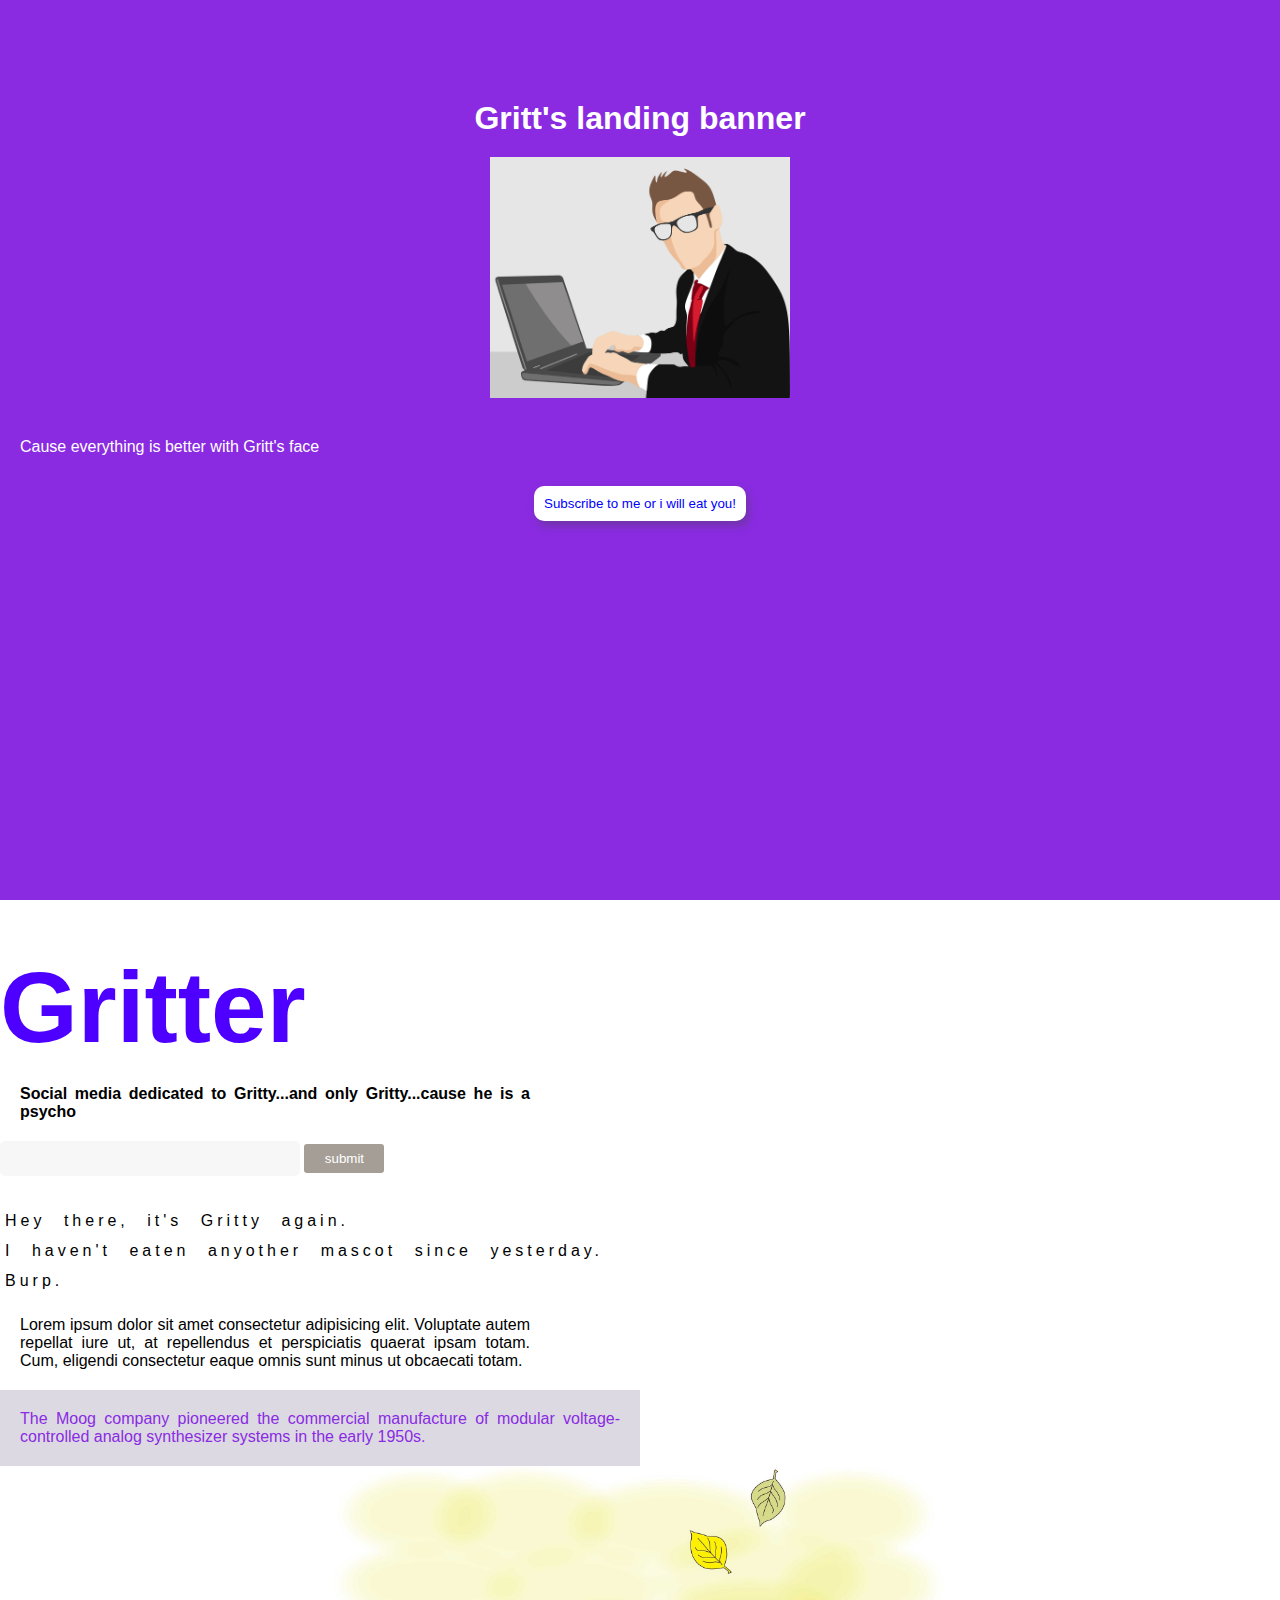
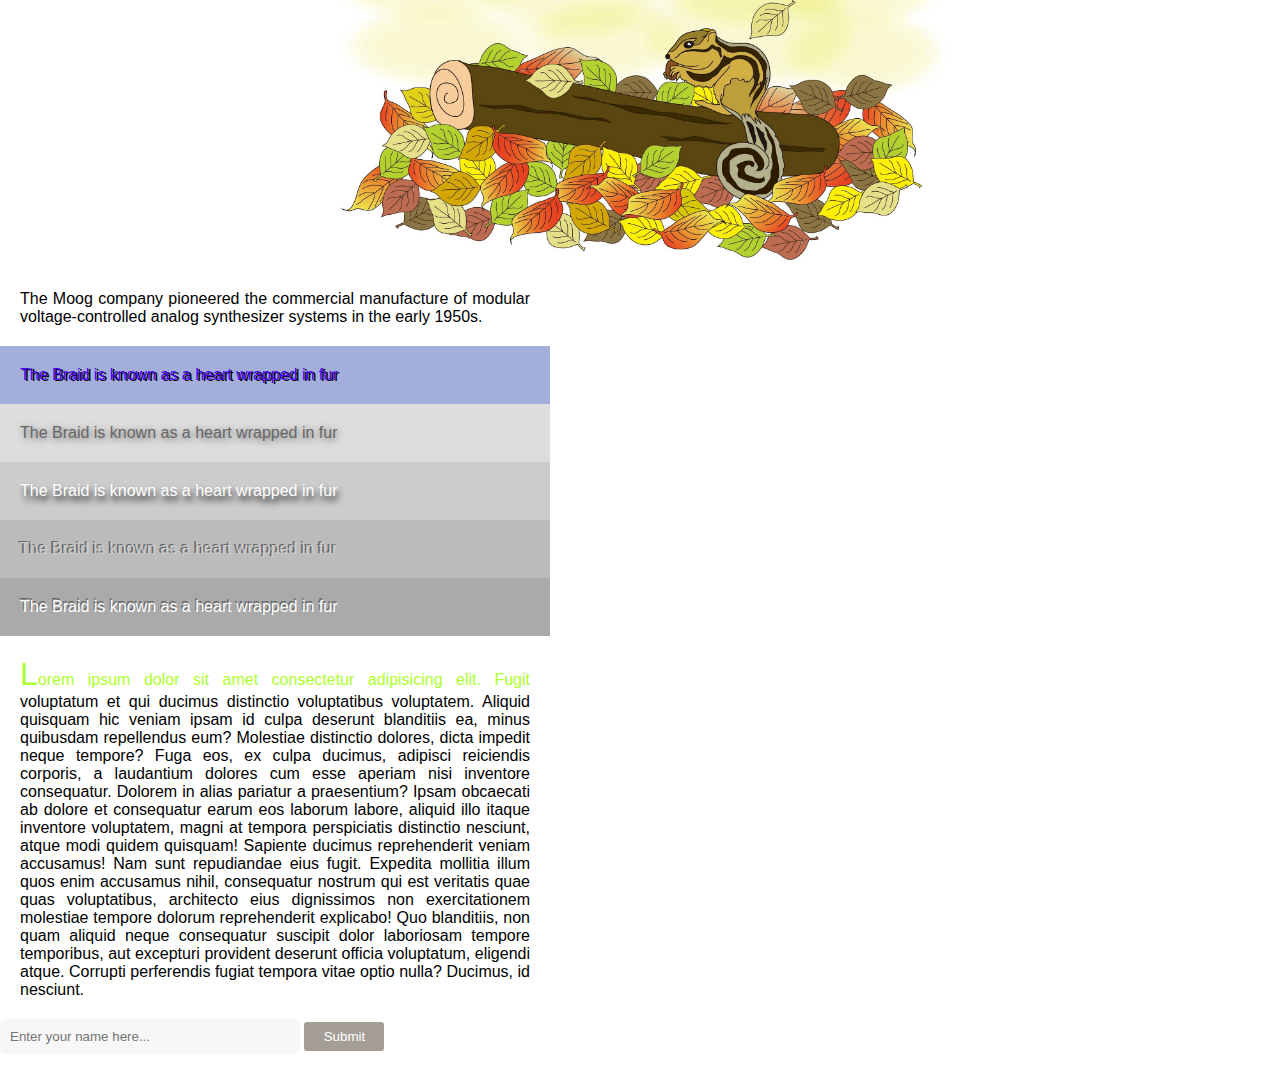
<file: index.html>
<!DOCTYPE html>
<html lang="en">
<head>
    <meta charset="UTF-8">
    <meta http-equiv="X-UA-Compatible" content="IE=edge">
    <meta name="viewport" content="width=device-width, initial-scale=1.0">
    <title>GrittProject</title>
    <link rel="stylesheet" href="./resources/css/index.css">
</head>
<body>
    <!---Banner section-->
    <div class="banner">
        <h1>Gritt's landing banner</h1>
        <div class="img">
        <img id="squarel" src="./resources/image/check.png" alt="squarel">
        </div>
        <p>Cause everything is better with Gritt's face</p>
        <button>Subscribe to me or i will eat you!</button>
    </div>
    <!---Gritter section-->
    <div>
        <span id="gitter" class="bold" >Gritter</span>
        <p class="bold">Social media dedicated to Gritty...and only Gritty...cause he is a psycho</p>
        <input type="text">
        <input type="submit" value="submit">
    </div>

    <div>
        <ul>
            <li>
                <div></div><span>Hey there, it's Gritty again.</span>
            </li>
            <li>
                <div></div><span>I haven't eaten anyother mascot since yesterday.</span>
            </li>
            <li>
                <div></div><span>Burp.</span>
            </li>
        </ul>
        <p>Lorem ipsum dolor sit amet consectetur adipisicing elit. Voluptate autem repellat iure ut, at repellendus et perspiciatis quaerat ipsam totam. Cum, eligendi consectetur eaque omnis sunt minus ut obcaecati totam.</p>
    </div>
    <div>
        <p id="box">
            The Moog company pioneered the commercial
 manufacture of modular voltage-controlled
 analog synthesizer systems in the early
 1950s.
        </p>
        <img class="class" src="/resources/image/squarel.jpg" alt="check">
        <p class="img">The Moog company pioneered the commercial
            manufacture of modular voltage-controlled
            analog synthesizer systems in the early
            1950s.</p>
    </div>
    <div>
        <p class="one">The Braid is known as a heart wrapped in fur</p>
        <p class="two">The Braid is known as a heart wrapped in fur</p>
        <p class="three">The Braid is known as a heart wrapped in fur</p>
        <p class="four">The Braid is known as a heart wrapped in fur</p>
        <p class="five">The Braid is known as a heart wrapped in fur</p>
    </div>
    <div class="line">
        <p>Lorem ipsum dolor sit amet consectetur adipisicing elit. Fugit voluptatum et qui ducimus distinctio voluptatibus voluptatem. Aliquid quisquam hic veniam ipsam id culpa deserunt blanditiis ea, minus quibusdam repellendus eum?
        Molestiae distinctio dolores, dicta impedit neque tempore? Fuga eos, ex culpa ducimus, adipisci reiciendis corporis, a laudantium dolores cum esse aperiam nisi inventore consequatur. Dolorem in alias pariatur a praesentium?
        Ipsam obcaecati ab dolore et consequatur earum eos laborum labore, aliquid illo itaque inventore voluptatem, magni at tempora perspiciatis distinctio nesciunt, atque modi quidem quisquam! Sapiente ducimus reprehenderit veniam accusamus!
        Nam sunt repudiandae eius fugit. Expedita mollitia illum quos enim accusamus nihil, consequatur nostrum qui est veritatis quae quas voluptatibus, architecto eius dignissimos non exercitationem molestiae tempore dolorum reprehenderit explicabo!
        Quo blanditiis, non quam aliquid neque consequatur suscipit dolor laboriosam tempore temporibus, aut excepturi provident deserunt officia voluptatum, eligendi atque. Corrupti perferendis fugiat tempora vitae optio nulla? Ducimus, id nesciunt.</p>
    </div>
    <!--link, hover and focus-->
    <div>
            <input type="text" placeholder="Enter your name here...">
            <input type="submit" value="Submit">

    </div>
</body>
</html>
</file>
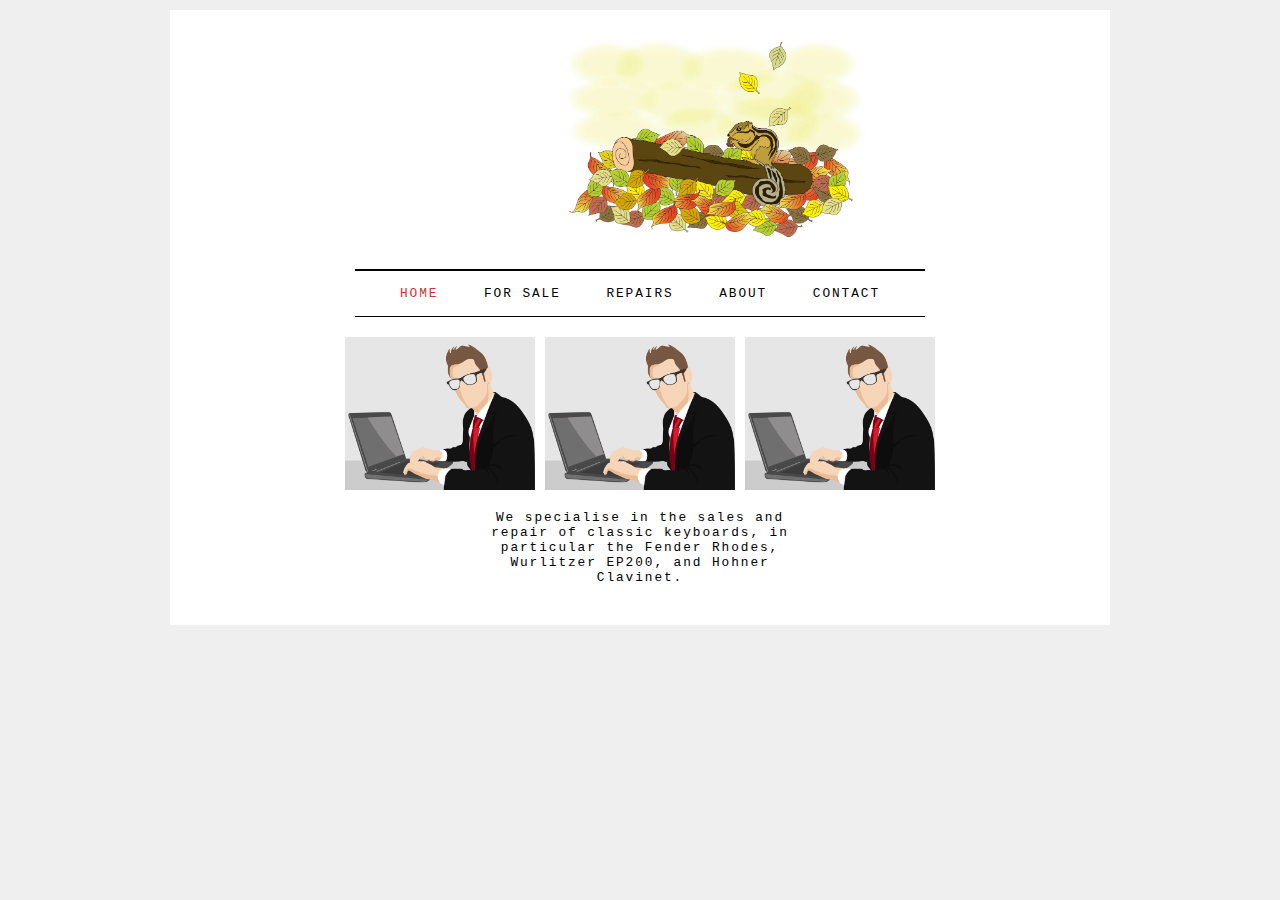
<file: border/index.html>
<!DOCTYPE html>
<html lang="en">
<head>
    <meta charset="UTF-8">
    <meta http-equiv="X-UA-Compatible" content="IE=edge">
    <meta name="viewport" content="width=device-width, initial-scale=1.0">
    <title>Border</title>
    <link rel="stylesheet" href="border.css">
</head>
<body>
    <div id="page">
        <div id="logo">
            <img class="logo" src="/resources/image/squarel.jpg" alt="The Analog Specialist">
        </div>
        <ul>
            <li><a class="active" href="#">Home</a></li>
            <li><a href="#">For Sale</a></li>
            <li><a href="#">Repairs</a></li>
            <li><a href="#">About</a></li>
            <li><a href="#">Contact</a></li>
        </ul>
        <div class="img">
            <img class="fender" src="/resources/image/check.png" alt="Fender Rhodes">
            <img class="fender" src="/resources/image/check.png" alt="Fender Rhodes">
            <img class="fender" src="/resources/image/check.png" alt="Fender Rhodes">
        </div>
        <p>
            We specialise in the sales and repair of classic keyboards, in particular
 the Fender Rhodes, Wurlitzer EP200, and Hohner Clavinet.
        </p>
    </div>
</body>
</html>
</file>
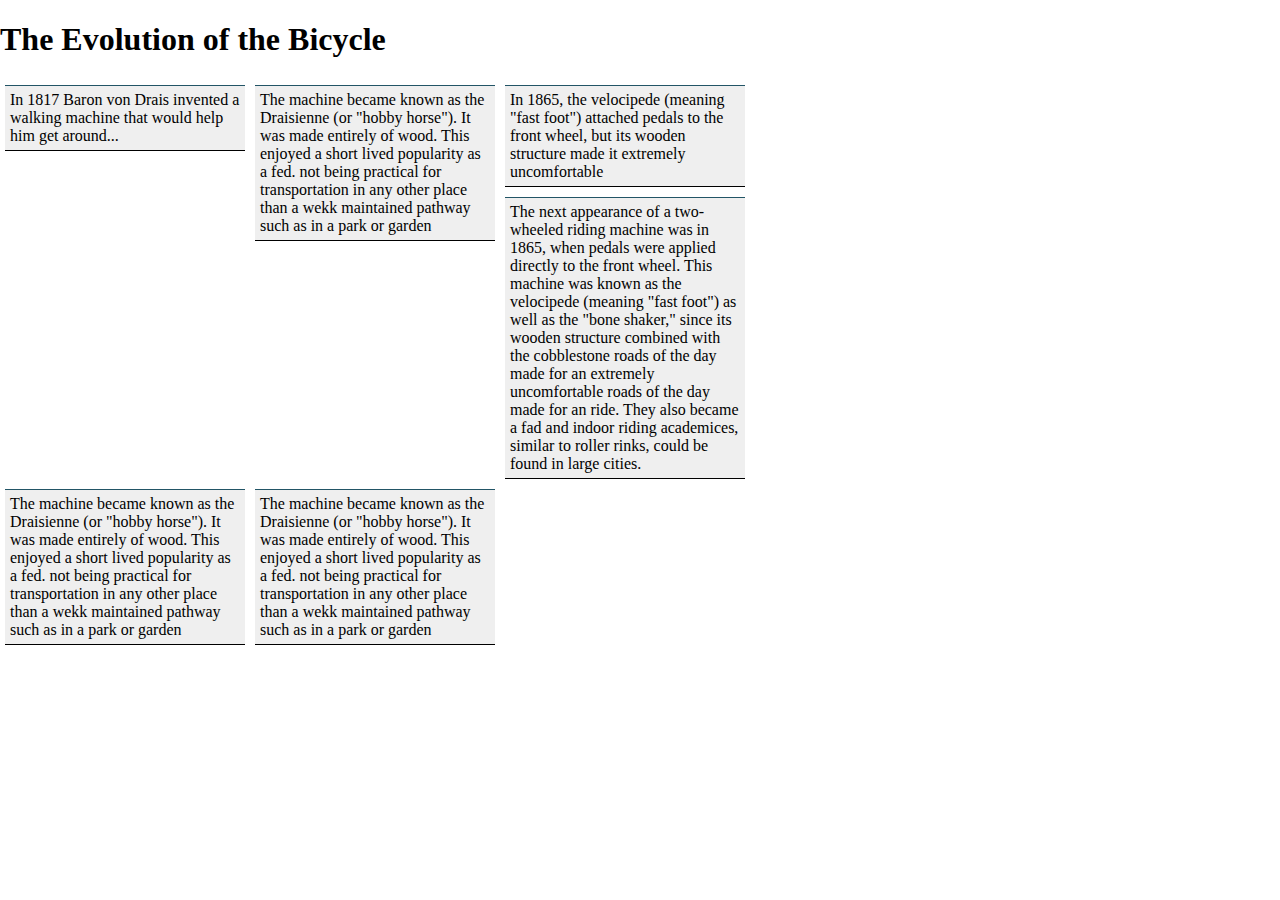
<file: float/index.html>
<!DOCTYPE html>
<html lang="en">
  <head>
    <meta charset="UTF-8" />
    <meta http-equiv="X-UA-Compatible" content="IE=edge" />
    <meta name="viewport" content="width=device-width, initial-scale=1.0" />
    <title>Float</title>
    <link rel="stylesheet" href="float.css">
  </head>
  <body>
    <div>
      <h1>The Evolution of the Bicycle</h1>
      <p class="baron">
        In 1817 Baron von Drais invented a walking machine that would help him
        get around...
      </p>
      <p class="hobby">
        The machine became known as the Draisienne (or "hobby horse"). It was
        made entirely of wood. This enjoyed a short lived popularity as a fed.
        not being practical for transportation in any other place than a wekk
        maintained pathway such as in a park or garden
      </p>
      <p class="foot">
        In 1865, the velocipede (meaning "fast foot") attached pedals to the
        front wheel, but its wooden structure made it extremely uncomfortable
      </p>
      <p class="appearance">
        The next appearance of a two-wheeled riding machine was in 1865, when
        pedals were applied directly to the front wheel. This machine was known
        as the velocipede (meaning "fast foot") as well as the "bone shaker,"
        since its wooden structure combined with the cobblestone roads of the
        day made for an extremely uncomfortable roads of the day made for an
        ride. They also became a fad and indoor riding academices, similar to
        roller rinks, could be found in large cities.
      </p>
      <p id="horse">
        The machine became known as the Draisienne (or "hobby horse"). It was
        made entirely of wood. This enjoyed a short lived popularity as a fed.
        not being practical for transportation in any other place than a wekk
        maintained pathway such as in a park or garden
      </p>
      <p id="known">The machine became known as the Draisienne (or "hobby horse"). It was
        made entirely of wood. This enjoyed a short lived popularity as a fed.
        not being practical for transportation in any other place than a wekk
        maintained pathway such as in a park or garden</p>
    </div>
  </body>
</html>
</file>
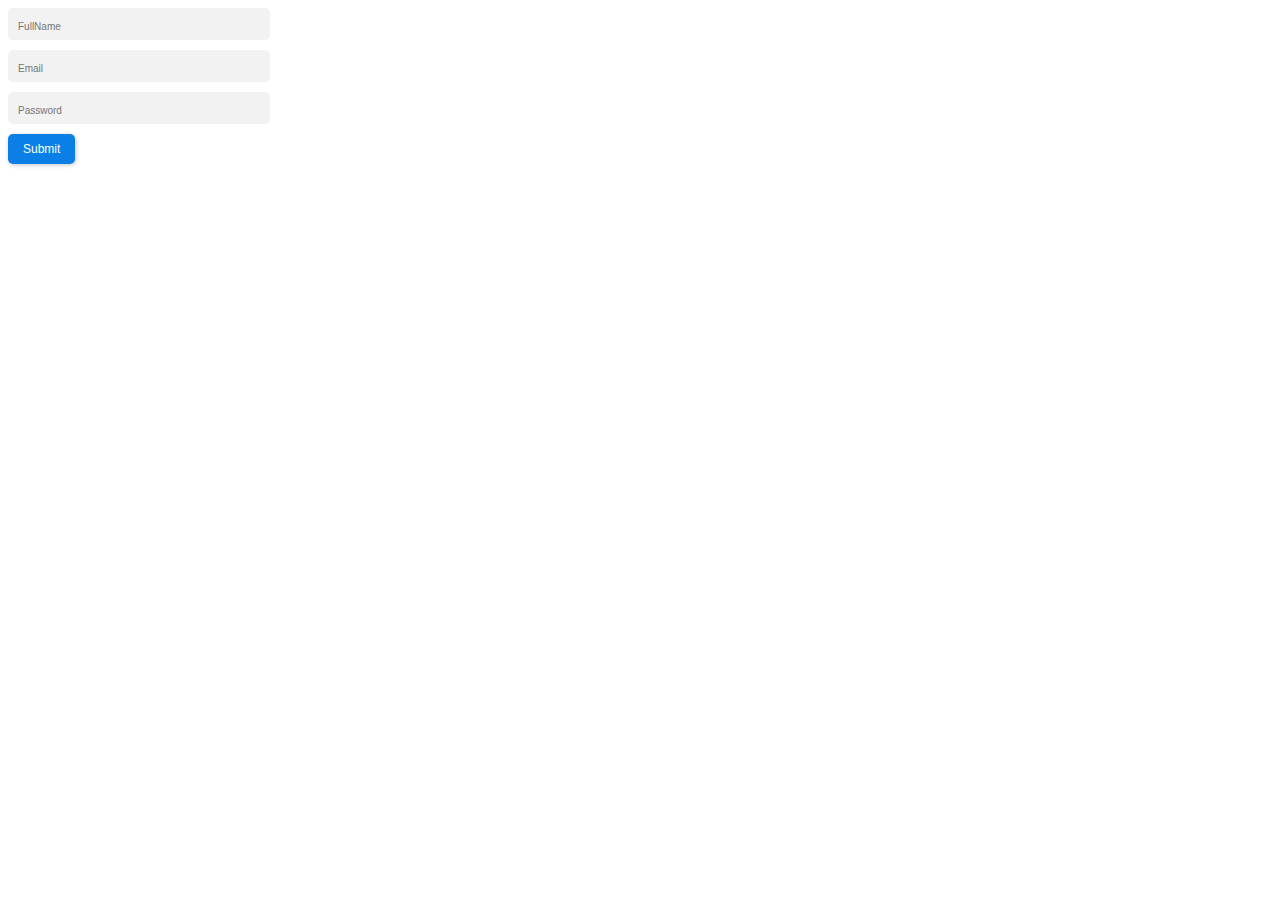
<file: form/index.html>
<!DOCTYPE html>
<html lang="en">
<head>
    <meta charset="UTF-8">
    <meta http-equiv="X-UA-Compatible" content="IE=edge">
    <meta name="viewport" content="width=device-width, initial-scale=1.0">
    <title>CSS</title>
    <link rel="stylesheet" href="form.css">
</head>
<body>
    <form action="">
        <div class="all">
            <input required type="text" name="Full Name" placeholder="FullName"><br>
            <input required type="email" name="email" placeholder="Email"><br>
            <input required type="password" name="password" placeholder="Password"><br>
            <input id="submit" type="submit" value="Submit"><br>
        </div>
    </form>
</body>
</html>
</file>
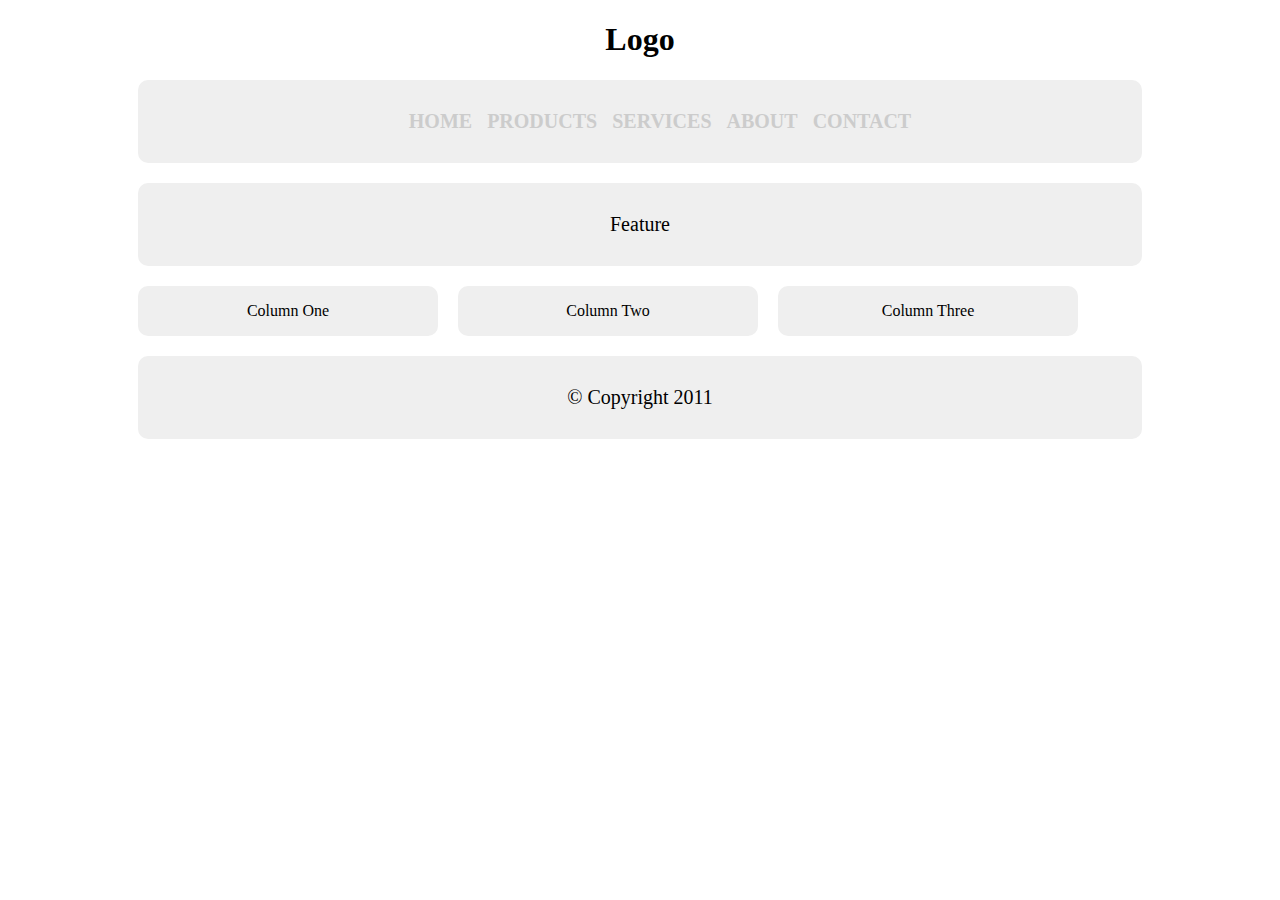
<file: layout/index.html>
<!DOCTYPE html>
<html lang="en">
  <head>
    <meta charset="UTF-8" />
    <meta http-equiv="X-UA-Compatible" content="IE=edge" />
    <meta name="viewport" content="width=device-width, initial-scale=1.0" />
    <title>LAYOUT</title>
    <link rel="stylesheet" href="layout.css">
  </head>
  <body>
    <div id="header">
      <h1>Logo</h1>
      <div id="nav">
        <ul>
          <li><a href="">Home</a></li>
          <li><a href="">Products</a></li>
          <li><a href="">Services</a></li>
          <li><a href="">About</a></li>
          <li><a href="">Contact</a></li>
        </ul>
      </div>
    </div>
    <div id="content">
      <div id="feature">
        <p>Feature</p>
      </div>
      <div class="article column1">
        <p>Column One</p>
      </div>
      <div class="article column2">
        <p>Column Two</p>
      </div>
      <div class="article column3">
        <p>Column Three</p>
      </div>
    </div>
    <div id="footer">
      <p>&copy; Copyright 2011</p>
    </div>
  </body>
</html>
</file>
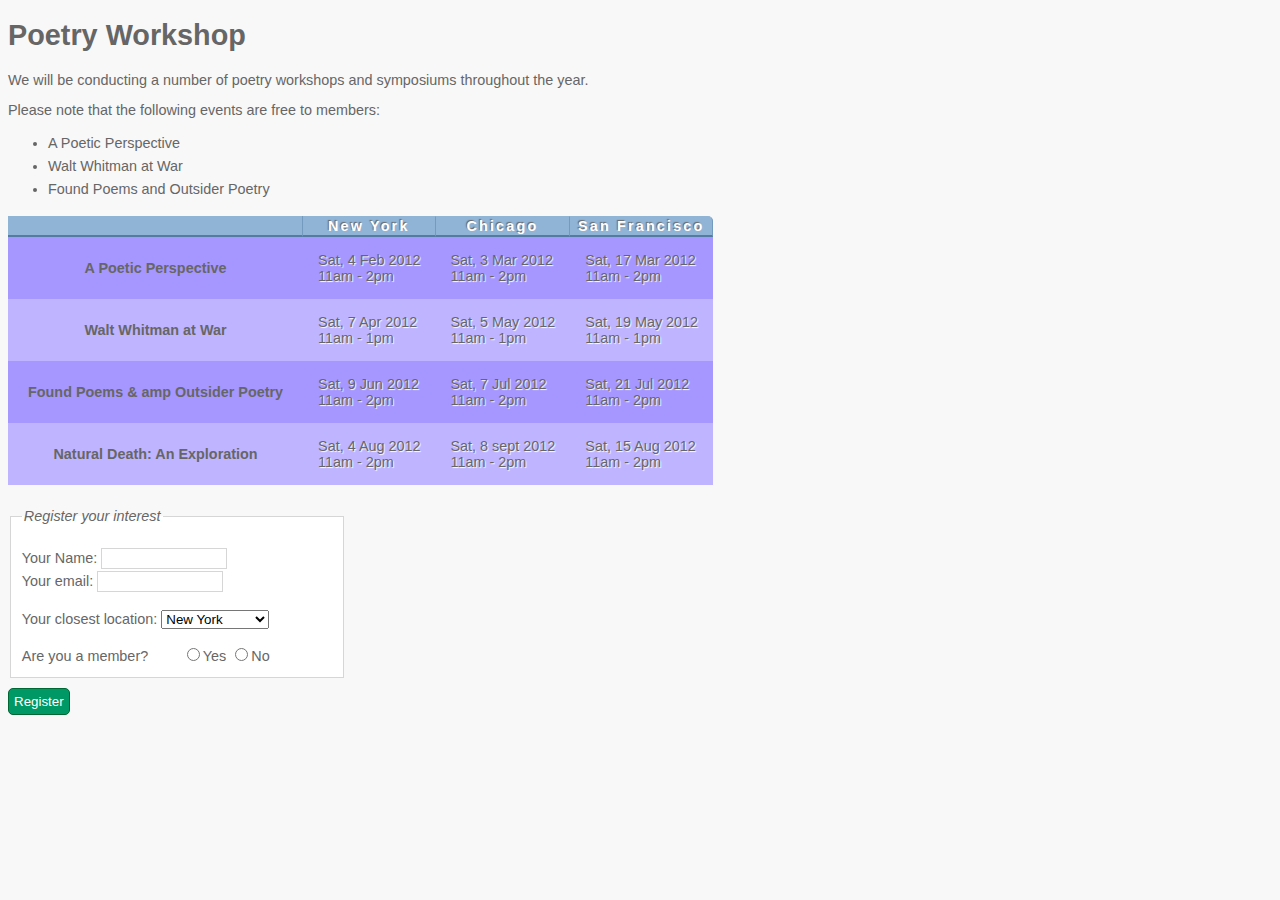
<file: LTFORM/index.html>
<!DOCTYPE html>
<html lang="en">
<head>
    <meta charset="UTF-8">
    <meta http-equiv="X-UA-Compatible" content="IE=edge">
    <meta name="viewport" content="width=device-width, initial-scale=1.0">
    <title>LTFORM</title>
    <link rel="stylesheet" href="ltform.css">
</head>
<body>
    <h1>Poetry Workshop</h1>
    <p>We will be conducting a number of poetry workshops
        and symposiums throughout the year.</p>
    <p>Please note that the following events are free to
        members:</p>
    <ul>
        <li>A Poetic Perspective</li>
        <li>Walt Whitman at War</li>
        <li>Found Poems and Outsider Poetry</li>
    </ul>
    <table>
        <tr class="head">
            <th></th>
            <th>New York</th>
            <th>Chicago</th>
            <th>San Francisco</th>
        </tr>
        <tr class="odd">
            <th>A Poetic Perspective</th>
            <td>Sat, 4 Feb 2012 <br />11am - 2pm</td>
            <td>Sat, 3 Mar 2012 <br />11am - 2pm</td>
            <td>Sat, 17 Mar 2012 <br />11am - 2pm</td>
        </tr>
        <tr class="even">
            <th>Walt Whitman at War</th>
            <td>Sat, 7 Apr 2012 <br />11am - 1pm</td>
            <td>Sat, 5 May 2012 <br />11am - 1pm</td>
            <td>Sat, 19 May 2012 <br />11am - 1pm</td>
        </tr>
        <tr class="odd">
            <th>Found Poems & amp Outsider Poetry</th>
            <td>Sat, 9 Jun 2012 <br />11am - 2pm</td>
            <td>Sat, 7 Jul 2012 <br/>11am - 2pm</td>
            <td>Sat, 21 Jul 2012 <br />11am - 2pm</td>
        </tr>
        <tr class="even">
            <th>Natural Death: An Exploration</th>
            <td>Sat, 4 Aug 2012 <br />11am - 2pm</td>
            <td>Sat, 8 sept 2012 <br />11am - 2pm</td>
            <td>Sat, 15 Aug 2012 <br />11am - 2pm</td>
        </tr>
    </table>
    <form action="" method="get">
        <fieldset>
            <legend>Register your interest</legend>
            <p>
                <label for="name">Your Name:</label>
                <input type="text" name="name" id="name"><br />
                <label for="email">Your email:</label>
                <input type="text" name="email" id="email"><br />
            </p>
            <p>
                <label for="location">Your closest location:</label>
                <select name="location" id="location">
                    <option value="ny">New York</option>
                    <option value="ch">Chicago</option>
                    <option value="ca">San Francisco</option>
                </select>
            </p>
            <span class="title">Are you a member?</span>
            <label><input type="radio" name="member" value="yes">Yes</label>
            <label><input type="radio" name="member" value="no">No</label>
        </fieldset>
        <div><input type="submit" value="Register" /></div>
    </form>
</body>
</html>
</file>
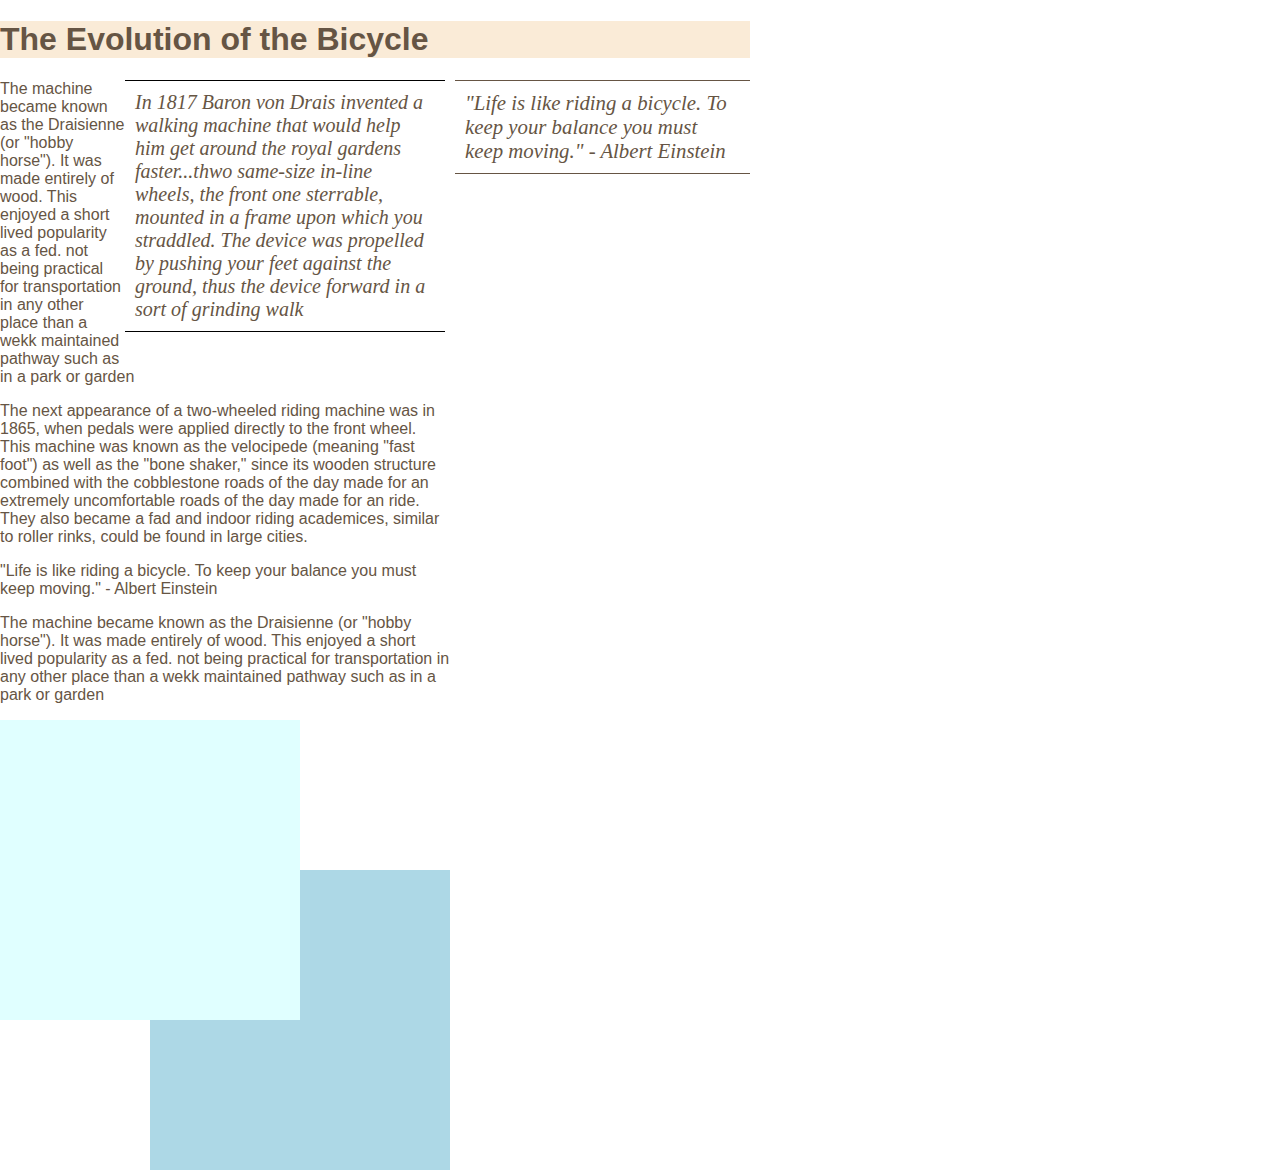
<file: positioning/index.html>
<!DOCTYPE html>
<html lang="en">
  <head>
    <meta charset="UTF-8" />
    <meta http-equiv="X-UA-Compatible" content="IE=edge" />
    <meta name="viewport" content="width=device-width, initial-scale=1.0" />
    <link rel="stylesheet" href="style.css" />
    <title>Positioning</title>
  </head>
  <body>
    <!-- <div>
      <h1 class="bicycle">The Evolution of the Bicycle</h1>
      <p>
        In 1817 Baron von Drais invented a walking machine that would help him
        get around the royal gardens faster...thwo same-size in-line wheels, the
        front one sterrable, mounted in a frame upon which you straddled. The
        device was propelled by pushing your feet against the ground, thus the
        device forward in a sort of grinding walk
      </p>
      <p class="second">
        The machine became known as the Draisienne (or "hobby horse"). It was
        made entirely of wood. This enjoyed a short lived popularity as a fed.
        not being practical for transportation in any other place than a wekk
        maintained pathway such as in a park or garden
      </p>
      <p>
        The next appearance of a two-wheeled riding machine was in 1865, when
        pedals were applied directly to the front wheel. This machine was known
        as the velocipede (meaning "fast foot") as well as the "bone shaker,"
        since its wooden structure combined with the cobblestone roads of the
        day made for an extremely uncomfortable roads of the day made for an
        ride. They also became a fad and indoor riding academices, similar to
        roller rinks, could be found in large cities.
      </p>
    </div> -->

    <div>
      <h1 class="evolution">The Evolution of the Bicycle</h1>
      <blockquote>
        "Life is like riding a bicycle. To keep your balance you must keep
        moving." - Albert Einstein
      </blockquote>
      <p class="para">
        In 1817 Baron von Drais invented a walking machine that would help him
        get around the royal gardens faster...thwo same-size in-line wheels, the
        front one sterrable, mounted in a frame upon which you straddled. The
        device was propelled by pushing your feet against the ground, thus the
        device forward in a sort of grinding walk
      </p>
      <p class="come">
        The machine became known as the Draisienne (or "hobby horse"). It was
        made entirely of wood. This enjoyed a short lived popularity as a fed.
        not being practical for transportation in any other place than a wekk
        maintained pathway such as in a park or garden
      </p>
      <p>
        The next appearance of a two-wheeled riding machine was in 1865, when
        pedals were applied directly to the front wheel. This machine was known
        as the velocipede (meaning "fast foot") as well as the "bone shaker,"
        since its wooden structure combined with the cobblestone roads of the
        day made for an extremely uncomfortable roads of the day made for an
        ride. They also became a fad and indoor riding academices, similar to
        roller rinks, could be found in large cities.
      </p>
      <p>
        "Life is like riding a bicycle. To keep your balance you must keep
        moving." - Albert Einstein
      </p>
      <p>The machine became known as the Draisienne (or "hobby horse"). It was
        made entirely of wood. This enjoyed a short lived popularity as a fed.
        not being practical for transportation in any other place than a wekk
        maintained pathway such as in a park or garden</p>
    </div>
    <div class="one"></div>
    <div class="two"></div>
  </body>
</html>
</file>
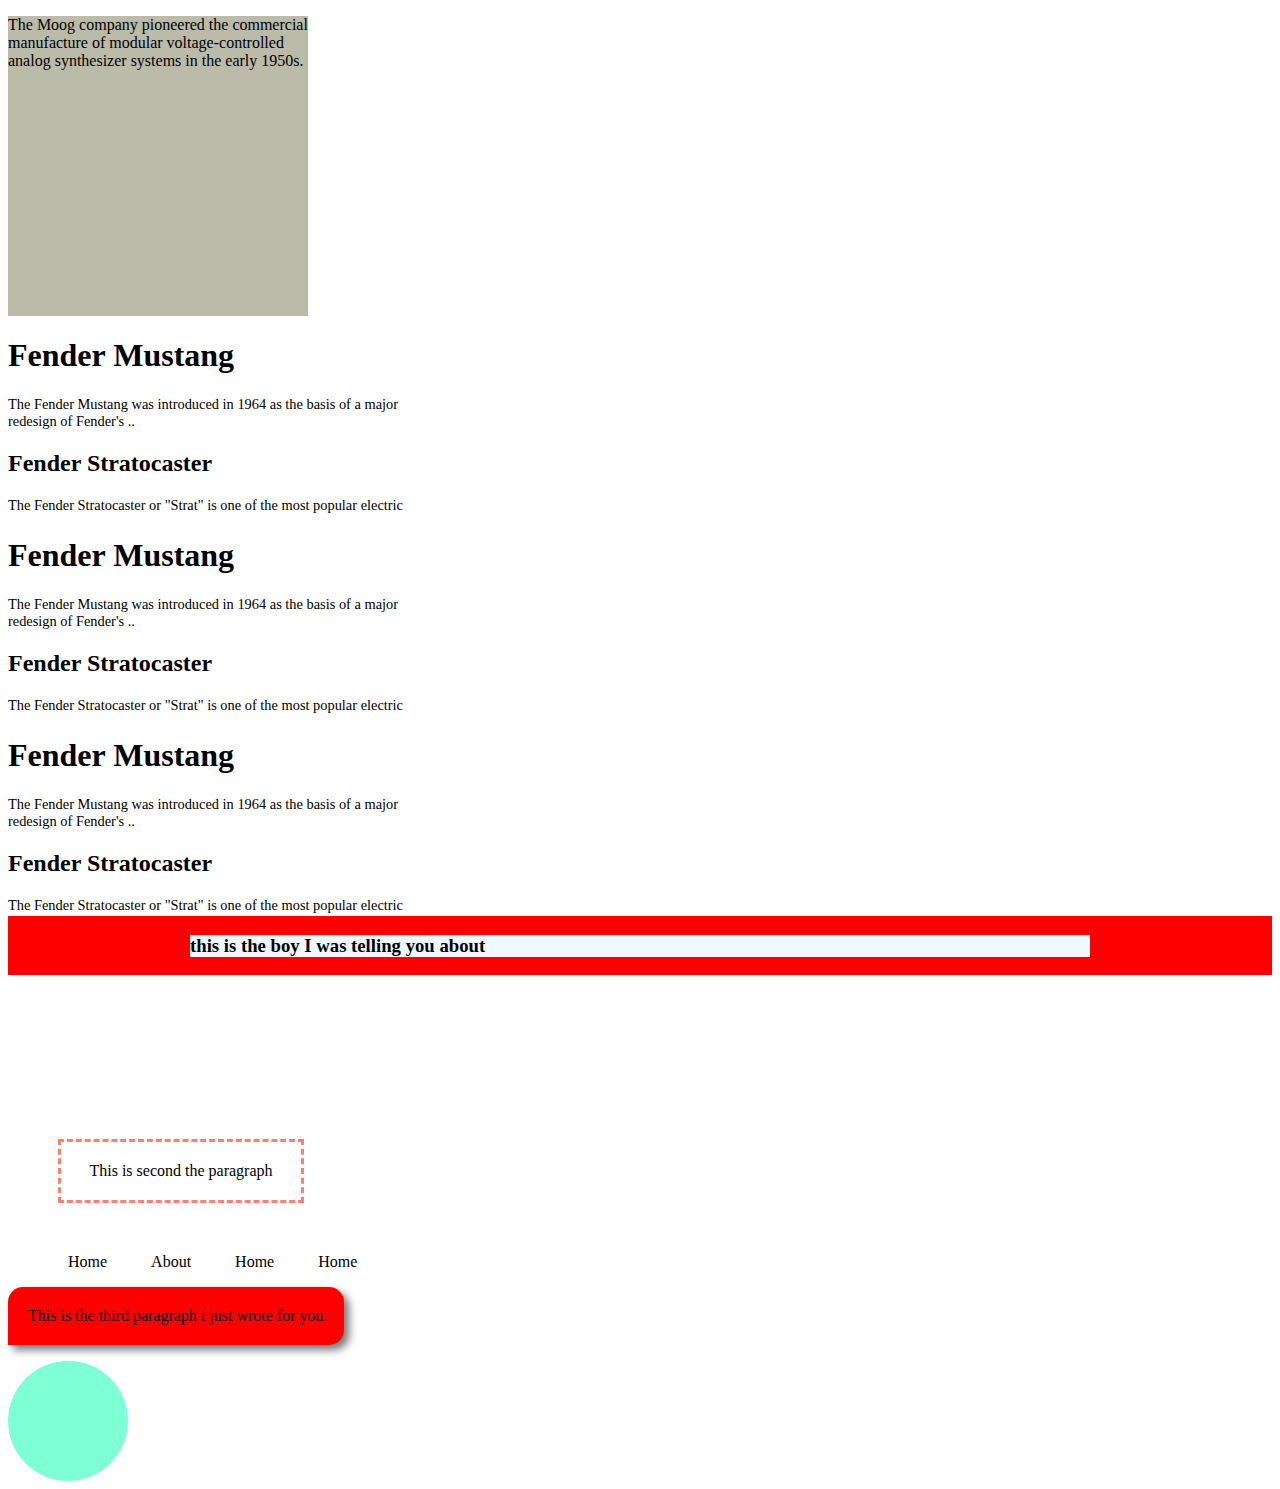
<file: resources/box/index.html>
<!DOCTYPE html>
<html lang="en">
  <head>
    <meta charset="UTF-8" />
    <meta http-equiv="X-UA-Compatible" content="IE=edge" />
    <meta name="viewport" content="width=device-width, initial-scale=1.0" />
    <link rel="stylesheet" href="style.css" />
    <title>Box</title>
  </head>
  <body>
    <div class="box">
      <p>
        The Moog company pioneered the commercial manufacture of modular
        voltage-controlled analog synthesizer systems in the early 1950s.
      </p>
    </div>
    
    <div class="bsk">
        <h1>Fender Mustang</h1>
        <p>The Fender Mustang was introduced in 1964 as the
            basis of a major redesign of Fender's ..</p>
        <h2>Fender Stratocaster</h2>
        <p>The Fender Stratocaster or "Strat" is one of the
            most popular electric guitars of all time .</p>
        <h2>Gibson Les Paul</h2>
        <p>The Gibson Les Paul is a solid body electric
            guitar that was first sold in 1952 ...</p>
    </div>
    <div class="bsk">
        <h1>Fender Mustang</h1>
        <p>The Fender Mustang was introduced in 1964 as the
            basis of a major redesign of Fender's ..</p>
        <h2>Fender Stratocaster</h2>
        <p>The Fender Stratocaster or "Strat" is one of the
            most popular electric guitars of all time .</p>
        <h2>Gibson Les Paul</h2>
        <p>The Gibson Les Paul is a solid body electric
            guitar that was first sold in 1952 ...</p>
    </div>
    <div class="bsk">
        <h1>Fender Mustang</h1>
        <p>The Fender Mustang was introduced in 1964 as the
            basis of a major redesign of Fender's ..</p>
        <h2>Fender Stratocaster</h2>
        <p>The Fender Stratocaster or "Strat" is one of the
            most popular electric guitars of all time .</p>
        <h2>Gibson Les Paul</h2>
        <p>The Gibson Les Paul is a solid body electric
            guitar that was first sold in 1952 ...</p>
    </div>
    <div class="min">
        <div class="what">
            <h3>this is the boy I was telling you about</h3>
        </div>
    </div>
    <div class="border">
        <p class="hide">This is the paragraph</p>
        <p>This is second the paragraph</p>
    </div>
    <ul>
        <li>Home</li>
        <li>About</li>
        <li>Home</li>
        <li>Home</li>
    </ul>
    <div>
        <p class="three">This is the third paragraph i just wrote for you</p>
    </div>
    <div class="new"></div>
    <div>
        
    </div>
  </body>
</html>
</file>
<file: resources/css/index.css>
* {
    margin: 0;
    padding: 0;
    box-sizing: border-box;
    font-family: Arial, Helvetica, sans-serif;
}
.banner {
    background-color: blueviolet;
    color: white;
    margin-bottom: 50px;
    text-align: center;
    padding: 100px 0;
    height: 100vh;
}
.img {
    display: flex;
    justify-content: center;
    align-items: center;
}

#squarel {
    width: 300px;
    margin-bottom: 20px;
}
#gitter {
    font-size: 100px;
    color: #4d00ff;
}
.bold {
    font-weight: 900;
}
ul {
    list-style: none;
    text-align: left;
    padding-left: 5px;

}

ul li {
    line-height: 30px;
    word-spacing: 10px;
    letter-spacing: 4px;
}

button {
    padding: 10px;
    border: none;
    color: blue;
    background: #fff;
    margin: 10px;
    border-radius: 10px;
    box-shadow: 3px 5px 8px #46464663;
}

.banner > h1 {
    margin-bottom: 20px;
}

p {
    width: 550px;
    padding: 20px;
    text-align: justify;
}

#box {
    width: 50%;
    height: 50%;
    margin-left: 0px;
    background: #aca5be6c;
    color: blueviolet;
}

.class {
    width: 100%;
    height: 400px;
    object-fit: contain;
}
p.one{
    background-color: rgb(164, 174, 218);
    color: #4d00ff;
    text-shadow: 2px 1px 0px #000000;
}
p.two {
    background-color: #dddddd;
    color: #666666;
    text-shadow: 1px 2px 7px #666666;
}
p.three {
    background-color: #cccccc;
    color: #ffffff;
    text-shadow: 2px 5px 6px #111111;
}
p.four {
    background-color: #bbbbbb;
    color: #cccccc;
    text-shadow: -2px -1px #666666;
}
p.five{
    background-color: #aaaaaa;
    color: #ffffff;
    text-shadow: -1px -2px #666666;
}

.line p:first-letter {
    font-size: 200%;
}

.line p::first-line {
    color: greenyellow;
}
input[type='text'] {
    padding: 10px;
    border: none;
    background: #f7f7f7;
    margin-bottom: 30px;
    border-radius: 5px;
    width: 300px;
}
input[type='submit'] {
    background-color: rgb(165, 158, 150);
    border-radius: 3px;
    border: none;
    color: #fff;
    padding: 7px;
    width: 80px;
}
input[type='submit']:hover {
    color: #666666;
    cursor: pointer;
}
input[type='submit']:active{
    color: #cccccc;
}
input[type='text']:focus{
    color: #444;
}
</file>
<file: border/border.css>
* {
    padding: 0px;
    margin: 0px;
    box-sizing: border-box;
}

body {
    font-size: 80%;
    font-family: 'Courier New', Courier, monospace;
    letter-spacing: 0.15em;
    background-color: #efefef;
}
#page {
    max-width: 940px;
    min-width: 720px;
    margin: 10px auto 10px auto;
    padding: 20px;
    margin: 4px double #000;
    background-color: #ffffff;
}
#logo {
    width: 150px;
    margin: 10px auto 25px auto;
}
ul {
    width: 570px;
    padding: 15px;
    margin: 0px auto 0px auto;
    border-top: 2px solid #000;
    border-bottom: 1px solid #000;
    text-align: center;
}
li {
    display: inline;
    margin: 0px 0px;
}
p{
    text-align: center;
    width: 300px;
    margin: 20px auto 20px auto;
    font-weight: normal;
}
a {
    color: #000000;
    text-transform: uppercase;
    text-decoration: none;
    padding: 6px 18px 5px 18px;
}
a:hover {
    color: #cc3333;
    background-color: #ffffff;
}
.logo {
    width: 300px;
    height: 200px;
}
.fender {
    width: 200px;
    height: 100;
    padding: 0 5px;
}
.active {
    color: #cc3333 !important;
}

.img {
    display: flex;
    justify-content: center;
    align-items: center;
    margin: 20px;
}
</file>
<file: float/float.css>
body {
    padding: 0px;
    margin: 0px;
    box-sizing: border-box;
    width: 750px;
    font-family: Georgia, 'Times New Roman', Times, serif;
}
p {
    float: left;
    margin: 5px;
    width: 230px;
    padding: 5px;
    background-color: #efefef;
    border-top: 1px solid #225566;
    border-bottom: 1px solid;    
}
</file>
<file: form/form.css>
input {
    font-size: 120%;
    color: #5a5854;
    background-color: #f2f2f2;
    border: 1px solid #bdbdbd;
    border-radius: 5px;
    padding: 5px 5px 5px 10px;
    margin-bottom: 10px;
    border: none;
}
::placeholder {
    font-size: 10px;
}
input:focus {
    background-color: #fff;
    border: 1px solid #b1e1e4;  
}
input:hover {
    background-color: rgb(229, 226, 226);
}
input#submit {
    font-size: 12px;
    background-color: rgb(10, 127, 230);
    color: white;
    padding: 8px 15px;
    box-shadow: 1px 1px 4px rgba(128, 128, 128, 0.452);
}
input#submit:active {
    background-color: rgb(7, 88, 88);
    color: rgb(212, 40, 40);
}

input#submit:hover {
    cursor: pointer;
}
/*auto
crosshair
default
pointer
move
text
wait
help*/
</file>
<file: layout/layout.css>
body {
    width: 80%;
    margin: 0 auto;
    text-align: center;
}
#content{
    overflow: auto;
    height: 100%;
}
#nav, #feature, #footer {
    background-color: #efefef;
    padding: 10px;
    margin: 10px;
    text-align: center;
    border-radius: 10px;
    font-size: 20px;
}
.column1, .column2, .column3 {
    background-color: #efefef;
    width: 300px;
    float: left;
    margin: 10px;
    border-radius: 10px;
}
li {
    display: inline;
    padding: 5px;
    text-decoration: none;
}

li a {
    text-decoration: none;
    text-transform: uppercase;
    color: #cccccc;
    font-weight: 600;
}
</file>
<file: LTFORM/ltform.css>
body {
    font-family: arial, verdana, sans-serif;
    font-size: 90%;
    color: #666;
    background-color: #f8f8f8;
}
li {
    line-height: 1.6em;
}
table {
    border-spacing: 0px;
}
th.td {
    padding: 5px 30px 5px 10px;
    border-spacing: 0px;
    font-size: 90%;
    margin: 0px;
}
th.td {
    text-align: left;
    background-color: #e0e9f0;
    border-top: 1px solid #f1f8fe;
    border-bottom: 1px solid #cbd2d8;
    border-right: 1px solid #cbd2d8;
}
tr.head th {
    color: #fff;
    background-color: #90b4d6;
    border-bottom: 2px solid #547ca0;
    border-right: 1px solid #749abe;
    border-top: 1px solid #90b4d6;
    text-align: center;
    text-shadow: -1px -1px 1px #666;
    letter-spacing: 0.15em;
}
td {
    text-shadow: 1px 1px 1px #fff;
}
tr.even td. tr.even th {
    background-color: #e8eff5;
}
tr.head th:first-child {
    border-top: 5px;
}
tr.head th:last-child {
    border-top-right-radius: 5px;
}
fieldset {
    width: 310px;
    margin-top: 20px;
    border: 1px solid #d6d6d6;
    background-color: #fff;
    line-height: 1.6em;
}
legend {
    font-style: italic;
    color: #666666;
}
input[type="text"] {
    width: 120px;
    border: 1px solid #d6d6d6;
    padding: 2px;
    outline: none;
}
input[type="text"]:hover {
    background-color: #d0e2f0;
    border: 1px solid #fff;
}
input[type="submit"] {
    border: 1px solid #006633;
    color: #fff;
    background-color: #009966;
    border-radius: 5px;
    padding: 5px;
    margin-top: 10px;
}
input[type="submit"]:hover {
    border: 1px solid #006633;
    background-color: #00CC33;
    color: #fff;
    cursor: pointer;
}
.title {
    float: left;
    width: 160px;
    clear: left;
}
.submit {
    width: 310px;
    text-align: right;
}

.even {
    background: rgb(191, 180, 255);
}

.odd {
    background: rgb(166, 150, 255);
}

tr.even th, tr.odd th {
    padding: 20px;
}

tr.even td, tr.odd td {
    padding: 15px;
}
</file>
<file: positioning/style.css>
body {
    width: 750px;
    font-family: Arial, Verdana, sans-serif;
    color: #665544;
    margin: 0;
    padding: 0;
    box-sizing: border-box;
}

h1.bicycle {
    background-color: #efefef;
    padding: 10px;
}

p {
    width: 450px;
}

p.second {
    position: relative;
    top: 15px;
    left: 20%;
}

h1.evolution {
    background-color: antiquewhite;
}

.one {
    background-color: lightcyan;
    height: 300px;
    width: 300px;
    z-index: 3;
    position: relative;
}

.two {
    background-color: lightblue;
    height: 300px;
    width: 300px;
    margin-top: -150px;
    margin-left: 150px;
    z-index: 2;
    position: relative;
}

blockquote {
    float: right;
    width: 275px;
    font-size: 130%;
    font-style: italic;
    font-family: Georgia, 'Times New Roman', serif;
    margin: 0 0 10px 10px;
    padding: 10px;
    border-top: 1px solid #665544;
    border-bottom: 1px solid #665544;
}
.para {
    width: 300px;
    float: right;
    font-family: Georgia, 'Times New Roman', Times, serif;
    font-size: 20px;
    font-style: oblique;
    padding: 10px;
    border-top: 1px solid black;
    border-bottom: 1px solid black;
    margin-top: 0px;
}
.come {
    backgro;
}
</file>
<file: resources/box/style.css>
div.box {
    width: 300px;
    height: 300px;
    background-color: #bbbbaa;
}


/* p {
    width: 75%;
    height: 75%;
    background-color: #0088dd;
} */
div.description {
    width: 100px;
    height: 100px;
    min-width: 100px;
    max-width: 200px;
}
.min {
    background-color: red;
} 

.what {
    display: flex;
    justify-content: center;
    align-items: center;
}

.what h3 {
    background-color: aliceblue;
    width: 900px;
    max-width: 1024px;
}

.bsk p {
    width: 400px;
    font-size: 90%;
    line-height: 1.2em;
}

.bsk {
    height: 200px;
    overflow: hidden;
}

.border p {
    display: flex;
    justify-content: center;
    width: 200px;
    border: 3px dashed salmon;
    padding: 20px;
    margin: 50px;
}

p.hide {
    visibility: hidden;
}
 ul li {
    list-style: none;
    display: inline;
    padding: 0 20px;
 }

 p.three {
    width: fit-content;
    box-shadow: 5px 5px 8px #777777;
    padding: 20px;
    border-top-left-radius: 15px;
    border-bottom-right-radius: 15px;
    border-top-right-radius: 15px;
    background: red;
 }

 .new {
    background-color: aquamarine;
    height: 120px;
    width: 120px;
    border-radius: 60px;
 }
</file>
